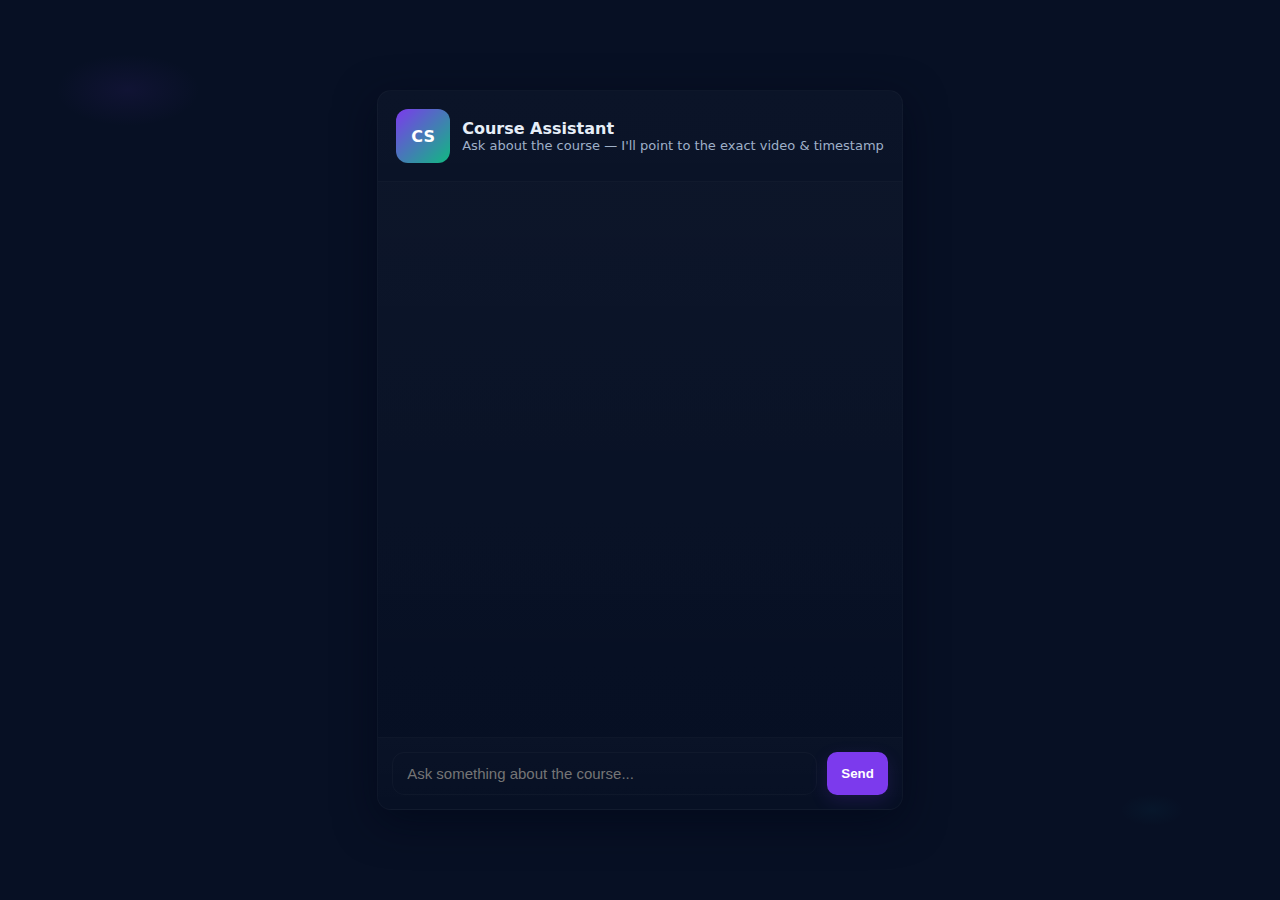
<file: templates/chat.html>
<!-- templates/chat.html -->
<!doctype html>
<html lang="en">
<head>
  <meta charset="utf-8" />
  <meta name="viewport" content="width=device-width,initial-scale=1" />
  <title>Course Chatbot</title>
  <link rel="stylesheet" href="/static/chat.css" />
</head>
<body>
  <div class="app-wrap">
    <main class="panel">
      <header class="panel-header">
        <div class="brand">
          <div class="logo">CS</div>
          <div class="brand-text">
            <div class="brand-title">Course Assistant</div>
            <div class="brand-sub">Ask about the course — I'll point to the exact video & timestamp</div>
          </div>
        </div>
      </header>

      <section id="chat" class="chat"></section>

      <form id="chat-form" class="composer" autocomplete="off">
        <input id="message" type="text" placeholder="Ask something about the course..." />
        <button id="send-btn" type="submit">Send</button>
      </form>
    </main>
  </div>

  <script src="/static/chat.js"></script>
</body>
</html>
</file>
<file: static/chat.css>
/* static/chat.css - modern dark glassy chat */

:root{
  --bg-1: #071024;
  --bg-2: #081227;
  --card: rgba(255,255,255,0.03);
  --muted: #9fb0c8;
  --accent: #7c3aed;
  --user: #06b6d4;
  --glass: rgba(255,255,255,0.03);
  --maxw: 980px;
  font-family: Inter, system-ui, -apple-system, "Segoe UI", Roboto, "Helvetica Neue", Arial;
}

*{box-sizing:border-box}
html,body{height:100%}
body{
  margin:0;
  background: radial-gradient(1200px 600px at 10% 10%, rgba(124,58,237,0.08), transparent 6%),
              radial-gradient(800px 400px at 90% 90%, rgba(6,182,212,0.04), transparent 4%),
              var(--bg-1);
  color: #e6eef8;
  display:flex;
  align-items:center;
  justify-content:center;
  padding:28px;
}

/* container */
.panel{
  width: 100%;
  max-width: var(--maxw);
  height: 80vh;
  background: linear-gradient(180deg, rgba(255,255,255,0.02), transparent);
  border-radius:14px;
  box-shadow: 0 12px 40px rgba(2,6,23,0.6);
  display:flex;
  flex-direction:column;
  overflow:hidden;
  border: 1px solid rgba(255,255,255,0.03);
}

/* header */
.panel-header{padding:18px;border-bottom:1px solid rgba(255,255,255,0.03);display:flex;align-items:center;gap:12px}
.brand{display:flex;align-items:center;gap:12px}
.logo{width:54px;height:54px;border-radius:12px;background:linear-gradient(135deg,var(--accent),#10b981);display:flex;align-items:center;justify-content:center;font-weight:700;color:white}
.brand-title{font-weight:600}
.brand-sub{font-size:13px;color:var(--muted)}

/* chat area */
.chat{flex:1;padding:20px;overflow:auto;display:flex;flex-direction:column;gap:14px;background:linear-gradient(180deg, rgba(255,255,255,0.01), transparent)}
.msg {max-width:78%;padding:12px 14px;border-radius:12px;line-height:1.45;box-shadow:0 6px 20px rgba(2,6,23,0.5);position:relative}
.msg.bot{background: linear-gradient(180deg, rgba(255,255,255,0.02), rgba(255,255,255,0.01)); color:#eaf2ff; border:1px solid rgba(255,255,255,0.02)}
.msg.user{margin-left:auto;background:linear-gradient(90deg,var(--user),#0ea5a4);color:#022; font-weight:600}
.msg .meta{font-size:12px;color:var(--muted);margin-top:8px}

/* sources chips */
.sources{margin-top:10px;display:flex;flex-wrap:wrap;gap:8px}
.source{background:var(--glass);padding:6px 10px;border-radius:999px;font-size:13px;color:var(--muted);display:inline-flex;gap:8px;align-items:center}
.source a{color:#cfe9ff;text-decoration:none}

/* composer */
.composer{display:flex;padding:14px;border-top:1px solid rgba(255,255,255,0.03);gap:10px;background:linear-gradient(180deg, rgba(255,255,255,0.01), transparent)}
#message{flex:1;padding:12px 14px;border-radius:12px;border:1px solid rgba(255,255,255,0.03);background:transparent;color:inherit;outline:none;font-size:15px}
#send-btn{background:var(--accent);color:white;border:none;padding:10px 14px;border-radius:10px;font-weight:600;cursor:pointer;box-shadow:0 6px 18px rgba(124,58,237,0.16)}

/* typing indicator */
.typing{display:inline-flex;gap:6px;align-items:center}
.dot{width:8px;height:8px;border-radius:999px;background:rgba(255,255,255,0.12);animation:blink 1s infinite}
.dot:nth-child(2){animation-delay:.12s}
.dot:nth-child(3){animation-delay:.24s}
@keyframes blink{0%{opacity:.2}50%{opacity:1}100%{opacity:.2}}

/* responsive */
@media (max-width:640px){
  .panel{height:92vh;border-radius:10px}
  .logo{width:44px;height:44px}
}
</file>
